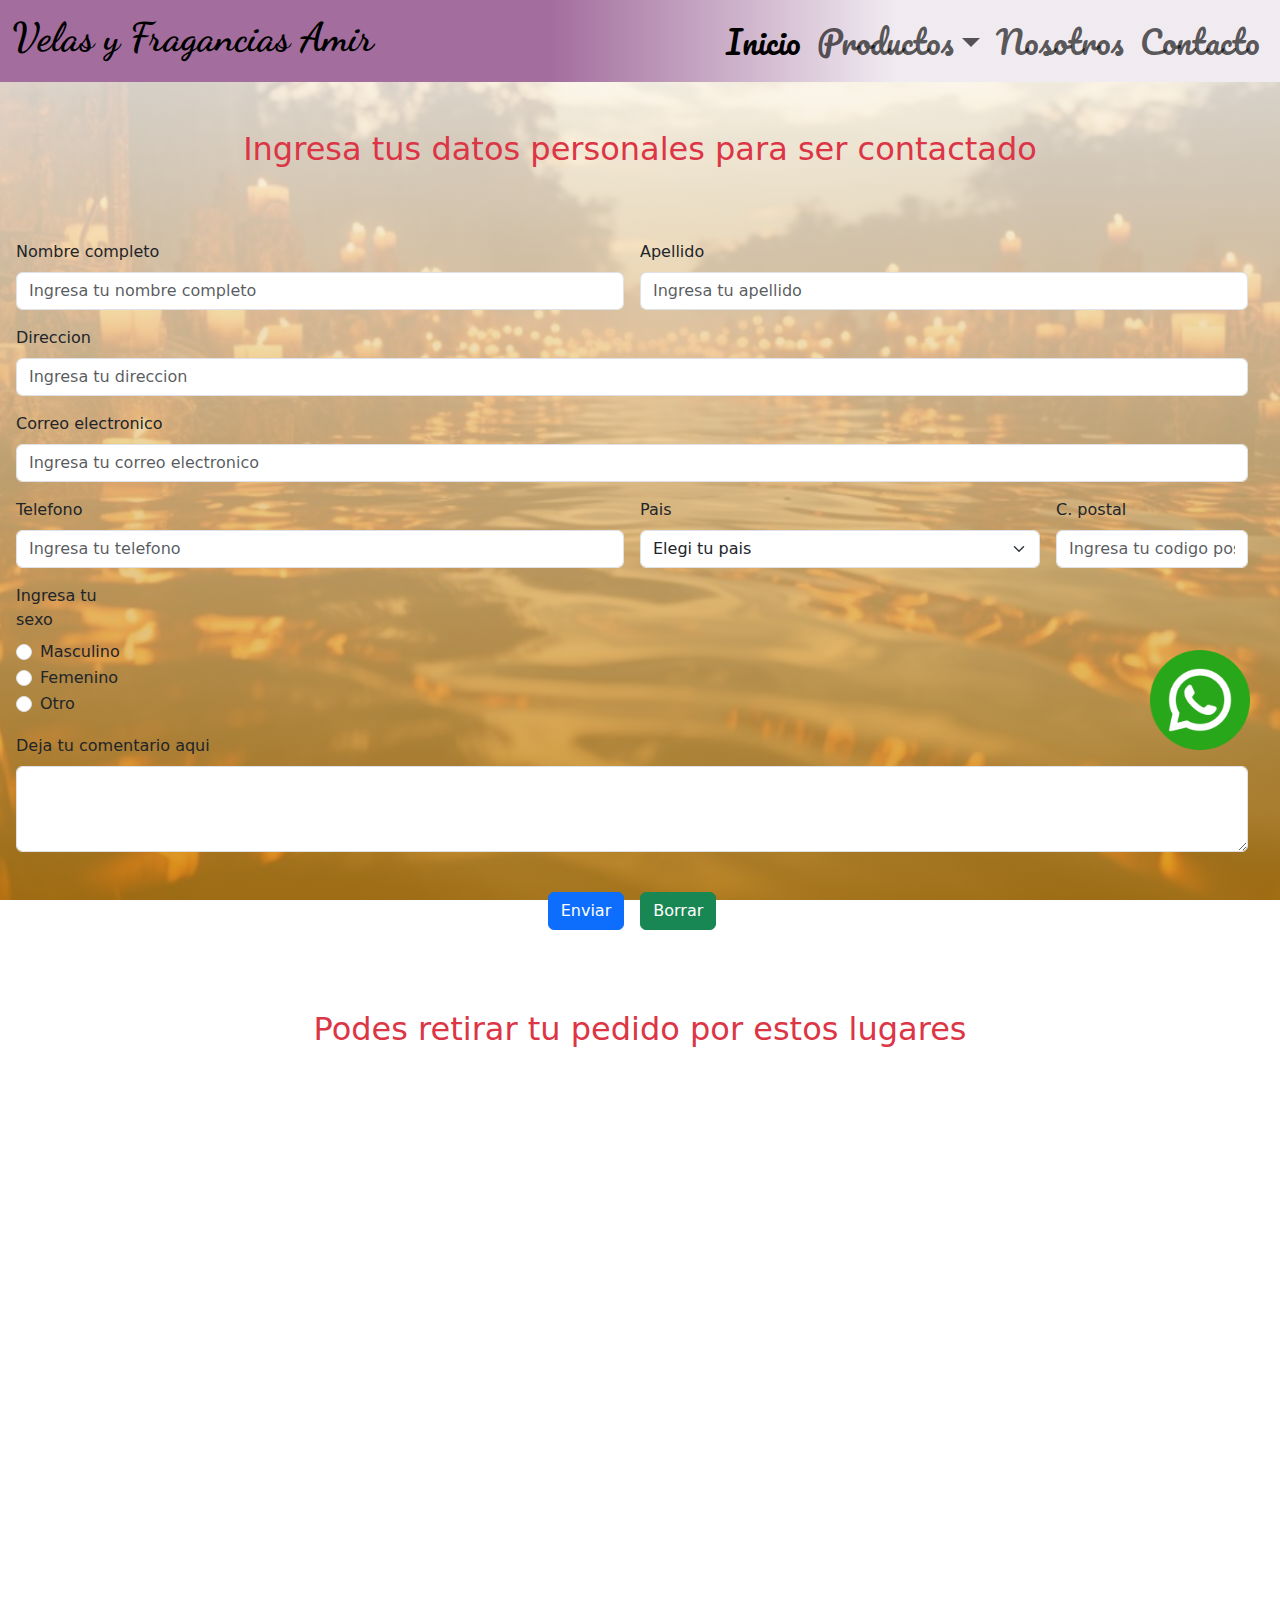
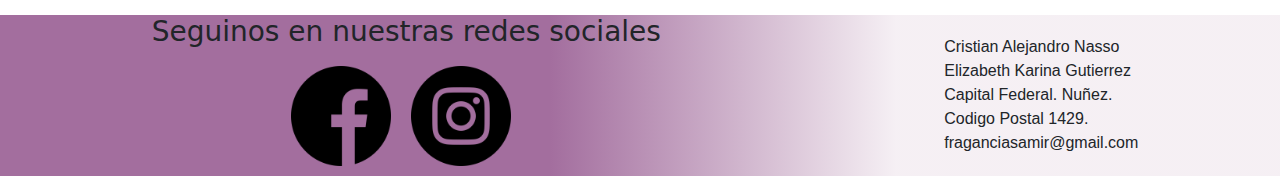
<file: pages/contacto.html>
<!DOCTYPE html>
<html lang="es">

<head>
    <meta charset="UTF-8">
    <meta name="viewport" content="width=device-width, initial-scale=1.0">
    <link rel="shortcut icon" href="../img/perrito.png" type="image/x-icon">
    <link href="https://cdn.jsdelivr.net/npm/bootstrap@5.3.3/dist/css/bootstrap.min.css" rel="stylesheet"
        integrity="sha384-QWTKZyjpPEjISv5WaRU9OFeRpok6YctnYmDr5pNlyT2bRjXh0JMhjY6hW+ALEwIH" crossorigin="anonymous">
    <link rel="stylesheet" href="../css/style.css">
    <title>Contacto - Velas y Fragancias Amir</title>
</head>

<body>
    <header>
        <nav class="gradiente navbar navbar-expand-lg bg-body-tertiary">
            <div class="container-fluid">
                <a class="navbar-brand" href="../index.html">
                    <h1 class="cabeza__nav__div__a__h1">Velas y Fragancias Amir</h1>
                </a>
                <button class="navbar-toggler" type="button" data-bs-toggle="collapse"
                    data-bs-target="#navbarNavDropdown" aria-controls="navbarNavDropdown" aria-expanded="false"
                    aria-label="Toggle navigation">
                    <span class="navbar-toggler-icon"></span>
                </button>
                <div class="collapse navbar-collapse justify-content-end" id="navbarNavDropdown">
                    <ul class="navbar-nav">
                        <li class="nav-item">
                            <a class="nav-link active cabeza__nav__div__div__ul__li__a" aria-current="page"
                                href="../index.html">Inicio</a>
                        </li>
                        <li class="nav-item dropdown">
                            <a class="nav-link dropdown-toggle cabeza__nav__div__div__ul__li__a"
                                href="../pages/productos.html" role="button" data-bs-toggle="dropdown"
                                aria-expanded="false">Productos</a>
                            <ul class="dropdown-menu">
                                <li><a class="dropdown-item cabeza__nav__div__div__ul__li__ul__li__a"
                                        href="./velas.html">Velas</a></li>
                                <li><a class="dropdown-item cabeza__nav__div__div__ul__li__ul__li__a"
                                        href="./cuencos.html">Cuencos</a></li>
                                <li><a class="dropdown-item cabeza__nav__div__div__ul__li__ul__li__a"
                                        href="./fragancias.html">Fragancias</a></li>
                            </ul>
                        </li>
                        <li class="nav-item">
                            <a class="nav-link cabeza__nav__div__div__ul__li__a"
                                href="../pages/nosotros.html">Nosotros</a>
                        </li>
                        <li class="nav-item">
                            <a class="nav-link cabeza__nav__div__div__ul__li__a"
                                href="../pages/contacto.html">Contacto</a>
                        </li>
                    </ul>
                </div>
            </div>
        </nav>
    </header>
    <main class="cuerpo">
        <h2 class="text-center text-danger p-5">Ingresa tus datos personales para ser contactado</h2>
        <section>
            <form class="row w-100 p-3 g-3" action="https://formsubmit.co/cristiannasso2@gmail.com" method="post">
                <div class="col-md-6">
                    <label for="inputnombre" class="form-label">Nombre completo</label>
                    <input type="text" class="form-control" name="Nombre" id="inputnombre"
                        placeholder="Ingresa tu nombre completo">
                </div>
                <div class="col-md-6">
                    <label for="inputapellido" class="form-label">Apellido</label>
                    <input type="text" name="Apellido" class="form-control" id="inputapellido"
                        placeholder="Ingresa tu apellido">
                </div>
                <div class="col-12">
                    <label for="inputdireccion" class="form-label">Direccion</label>
                    <input type="text" name="Direccion" class="form-control" id="inputdireccion"
                        placeholder="Ingresa tu direccion">
                </div>
                <div class="col-12">
                    <label for="email" class="form-label">Correo electronico</label>
                    <input type="email" class="form-control" id="email" name="Correo_electronico"
                        placeholder="Ingresa tu correo electronico">
                </div>
                <div class="col-md-6">
                    <label for="inputtelefono" class="form-label">Telefono</label>
                    <input type="tel" name="Telefono" class="form-control" id="inputtelefono"
                        placeholder="Ingresa tu telefono">
                </div>
                <div class="col-md-4">
                    <label for="inputpais" class="form-label">Pais</label>
                    <select id="inputpais" name="Pais" class="form-select form-control">
                        <option selected>Elegi tu pais</option>
                        <option>Argentina</option>
                        <option>Peru</option>
                        <option>Chile</option>
                        <option>Uruguay</option>
                        <option>Paraguay</option>
                    </select>
                </div>
                <div class="col-md-2">
                    <label for="inputcodigopostal" class="form-label">C. postal</label>
                    <input type="text" class="form-control" name="Codigo_postal" id="inputcodigopostal"
                        placeholder="Ingresa tu codigo postal">
                </div>
                <div>
                    <label class="form-label col-xl-1 col-lg-2 col-md-2 col-sm-3 col-5">Ingresa tu sexo</label>
                    <div class="form-check">
                        <input class="form-check-input" type="radio" name="Masculino" id="flexRadioDefault1">
                        <label class="form-check-label" for="flexRadioDefault1">
                            Masculino
                        </label>
                    </div>
                    <div class="form-check">
                        <input class="form-check-input" type="radio" name="Femenino" id="flexRadioDefault2">
                        <label class="form-check-label" for="flexRadioDefault2">
                            Femenino
                        </label>
                    </div>
                    <div class="form-check">
                        <input class="form-check-input" type="radio" name="Otro" id="flexRadioDefault3">
                        <label class="form-check-label" for="flexRadioDefault3">
                            Otro
                        </label>
                    </div>
                </div>
                <div class="mb-3">
                    <label for="exampleFormControlTextarea1" class="form-label">Deja tu comentario aqui</label>
                    <textarea name="Mensaje" class="form-control" id="exampleFormControlTextarea1" rows="3"></textarea>
                </div>
                <div class="col-12 d-flex justify-content-center">
                    <button type="submit" title="Enviar" class="btn btn-primary m-2 mb-3">Enviar</button>
                    <button type="reset" title="Borrar" class="btn btn-success m-2 mb-3">Borrar</button>
                </div>
            </form>
        </section>
        <h2 class="text-center text-danger p-5">Podes retirar tu pedido por estos lugares</h2>
        <section class="cuerpo__mapa">
            <iframe class="cuerpo__mapa__mapa"
                src="https://www.google.com/maps/embed?pb=!1m18!1m12!1m3!1d3286.1791666580357!2d-58.46455824324149!3d-34.54901875408274!2m3!1f0!2f0!3f0!3m2!1i1024!2i768!4f13.1!3m3!1m2!1s0x95bcb42786908eb3%3A0xe1cbf26616ab5149!2zTsO6w7Fleg!5e0!3m2!1sen!2sbr!4v1721423433944!5m2!1sen!2sbr"
                width="600" height="450" style="border:0;" allowfullscreen="" loading="lazy"
                referrerpolicy="no-referrer-when-downgrade"></iframe>
            <iframe class="cuerpo__mapa__mapa"
                src="https://www.google.com/maps/embed?pb=!1m18!1m12!1m3!1d3284.0372693475556!2d-58.37642852445835!3d-34.603219072954445!2m3!1f0!2f0!3f0!3m2!1i1024!2i768!4f13.1!3m3!1m2!1s0x95bccacd0536081b%3A0xae303590ff32d082!2sSan%20Mart%C3%ADn%20%26%20Avenida%20Corrientes%2C%20C1043%20Cdad.%20Aut%C3%B3noma%20de%20Buenos%20Aires%2C%20Argentina!5e0!3m2!1sen!2sbr!4v1721423761735!5m2!1sen!2sbr"
                width="600" height="450" style="border:0;" allowfullscreen="" loading="lazy"
                referrerpolicy="no-referrer-when-downgrade"></iframe>
        </section>
        <section class="cuerpo__icono">
            <div class="cuerpo__icono__position">
                <a class="cuerpo__icono__position__link" title="WhatsApp" target="_blank"
                    href="https://wa.me/+5491136260941"><img class="cuerpo__icono__position__imagen"
                        src="../img/whatsapp.png" alt="WhatsApp"></a>
            </div>
        </section>
    </main>
    <footer class="pie">
        <div class="gradiente pie__caja">
            <div class="pie__caja__redessociales">
                <h3 class="pie__caja__titulo">Seguinos en nuestras redes sociales</h3>
                <div class="redessociales">
                    <a class="pie__caja__ruta" href="https://www.facebook.com/fraganciasamir" target="_blank"><img
                            class="pie__caja__imagen" src="../img/facebook.png" title="Conoce mi Facebook"
                            alt="Facebook"></a>
                    <a class="pie__caja__ruta" href="https://www.instagram.com/fraganciasamir/" target="_blank"><img
                            class="pie__caja__imagen" src="../img/instagram.png" title="Conoce mi Instagram"
                            alt="Instagram"></a>
                </div>
            </div>
            <div class="pie__caja__datos">
                <p class="pie__caja__datos__texto">Cristian Alejandro Nasso <br>Elizabeth Karina Gutierrez
                    <br>
                    Capital Federal. Nuñez. <br> Codigo Postal 1429. <br> fraganciasamir@gmail.com
                </p>
            </div>
        </div>
    </footer>
    <script src="https://cdn.jsdelivr.net/npm/bootstrap@5.3.3/dist/js/bootstrap.bundle.min.js"
        integrity="sha384-YvpcrYf0tY3lHB60NNkmXc5s9fDVZLESaAA55NDzOxhy9GkcIdslK1eN7N6jIeHz"
        crossorigin="anonymous"></script>
</body>

</html>
</file>
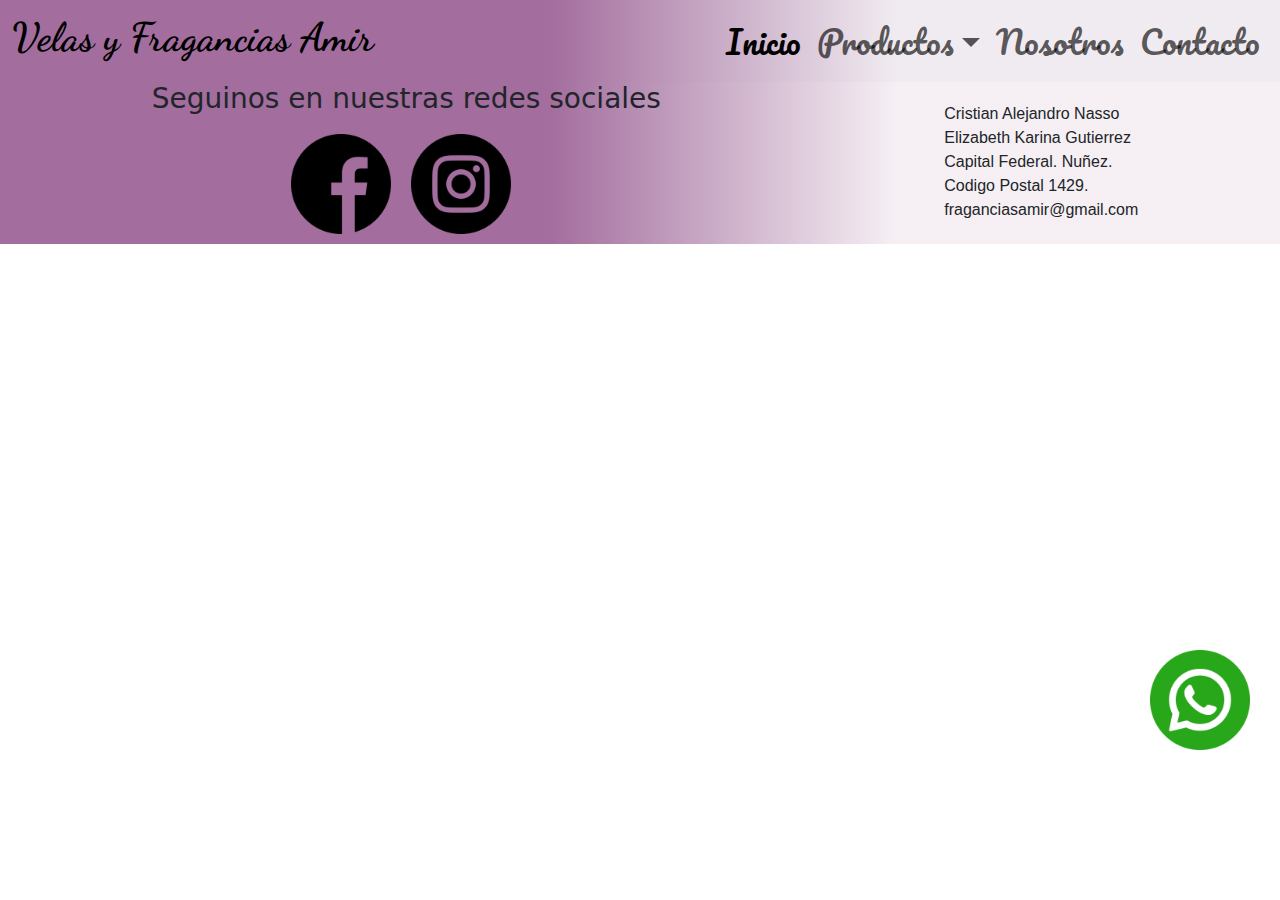
<file: pages/cuencos.html>
<!DOCTYPE html>
<html lang="es">

<head>
    <meta charset="UTF-8">
    <meta name="viewport" content="width=device-width, initial-scale=1.0">
    <link rel="shortcut icon" href="../img/perrito.png" type="image/x-icon">
    <link href="https://cdn.jsdelivr.net/npm/bootstrap@5.3.3/dist/css/bootstrap.min.css" rel="stylesheet"
        integrity="sha384-QWTKZyjpPEjISv5WaRU9OFeRpok6YctnYmDr5pNlyT2bRjXh0JMhjY6hW+ALEwIH" crossorigin="anonymous">
    <link rel="stylesheet" href="../css/style.css">
    <title>Cuencos - Velas y Fragancias Amir</title>
</head>

<body>
    <header>
        <nav class="gradiente navbar navbar-expand-lg bg-body-tertiary">
            <div class="container-fluid">
                <a class="navbar-brand" href="../index.html">
                    <h1 class="cabeza__nav__div__a__h1">Velas y Fragancias Amir</h1>
                </a>
                <button class="navbar-toggler" type="button" data-bs-toggle="collapse"
                    data-bs-target="#navbarNavDropdown" aria-controls="navbarNavDropdown" aria-expanded="false"
                    aria-label="Toggle navigation">
                    <span class="navbar-toggler-icon"></span>
                </button>
                <div class="collapse navbar-collapse justify-content-end" id="navbarNavDropdown">
                    <ul class="navbar-nav">
                        <li class="nav-item">
                            <a class="nav-link active cabeza__nav__div__div__ul__li__a" aria-current="page"
                                href="../index.html">Inicio</a>
                        </li>
                        <li class="nav-item dropdown">
                            <a class="nav-link dropdown-toggle cabeza__nav__div__div__ul__li__a"
                                href="../pages/productos.html" role="button" data-bs-toggle="dropdown"
                                aria-expanded="false">Productos</a>
                            <ul class="dropdown-menu">
                                <li><a class="dropdown-item cabeza__nav__div__div__ul__li__ul__li__a"
                                        href="./velas.html">Velas</a></li>
                                <li><a class="dropdown-item cabeza__nav__div__div__ul__li__ul__li__a"
                                        href="./cuencos.html">Cuencos</a></li>
                                <li><a class="dropdown-item cabeza__nav__div__div__ul__li__ul__li__a"
                                        href="./fragancias.html">Fragancias</a></li>
                            </ul>
                        </li>
                        <li class="nav-item">
                            <a class="nav-link cabeza__nav__div__div__ul__li__a"
                                href="../pages/nosotros.html">Nosotros</a>
                        </li>
                        <li class="nav-item">
                            <a class="nav-link cabeza__nav__div__div__ul__li__a"
                                href="../pages/contacto.html">Contacto</a>
                        </li>
                    </ul>
                </div>
            </div>
        </nav>
    </header>
    <main class="cuerpo">
        <section class="cuerpo__icono">
            <div class="cuerpo__icono__position">
                <a class="cuerpo__icono__position__link" title="WhatsApp" target="_blank"
                    href="https://wa.me/+5491136260941"><img class="cuerpo__icono__position__imagen"
                        src="../img/whatsapp.png" alt="WhatsApp"></a>
            </div>
        </section>
    </main>
    <footer class="pie">
        <div class="gradiente pie__caja">
            <div class="pie__caja__redessociales">
                <h3 class="pie__caja__titulo">Seguinos en nuestras redes sociales</h3>
                <div class="redessociales">
                    <a class="pie__caja__ruta" href="https://www.facebook.com/fraganciasamir" target="_blank"><img
                            class="pie__caja__imagen" src="../img/facebook.png" title="Conoce mi Facebook"
                            alt="Facebook"></a>
                    <a class="pie__caja__ruta" href="https://www.instagram.com/fraganciasamir/" target="_blank"><img
                            class="pie__caja__imagen" src="../img/instagram.png" title="Conoce mi Instagram"
                            alt="Instagram"></a>
                </div>
            </div>
            <div class="pie__caja__datos">
                <p class="pie__caja__datos__texto">Cristian Alejandro Nasso <br>Elizabeth Karina Gutierrez
                    <br>
                    Capital Federal. Nuñez. <br> Codigo Postal 1429. <br> fraganciasamir@gmail.com
                </p>
            </div>
        </div>
    </footer>
    <script src="https://cdn.jsdelivr.net/npm/bootstrap@5.3.3/dist/js/bootstrap.bundle.min.js"
        integrity="sha384-YvpcrYf0tY3lHB60NNkmXc5s9fDVZLESaAA55NDzOxhy9GkcIdslK1eN7N6jIeHz"
        crossorigin="anonymous"></script>
</body>

</html>
</file>
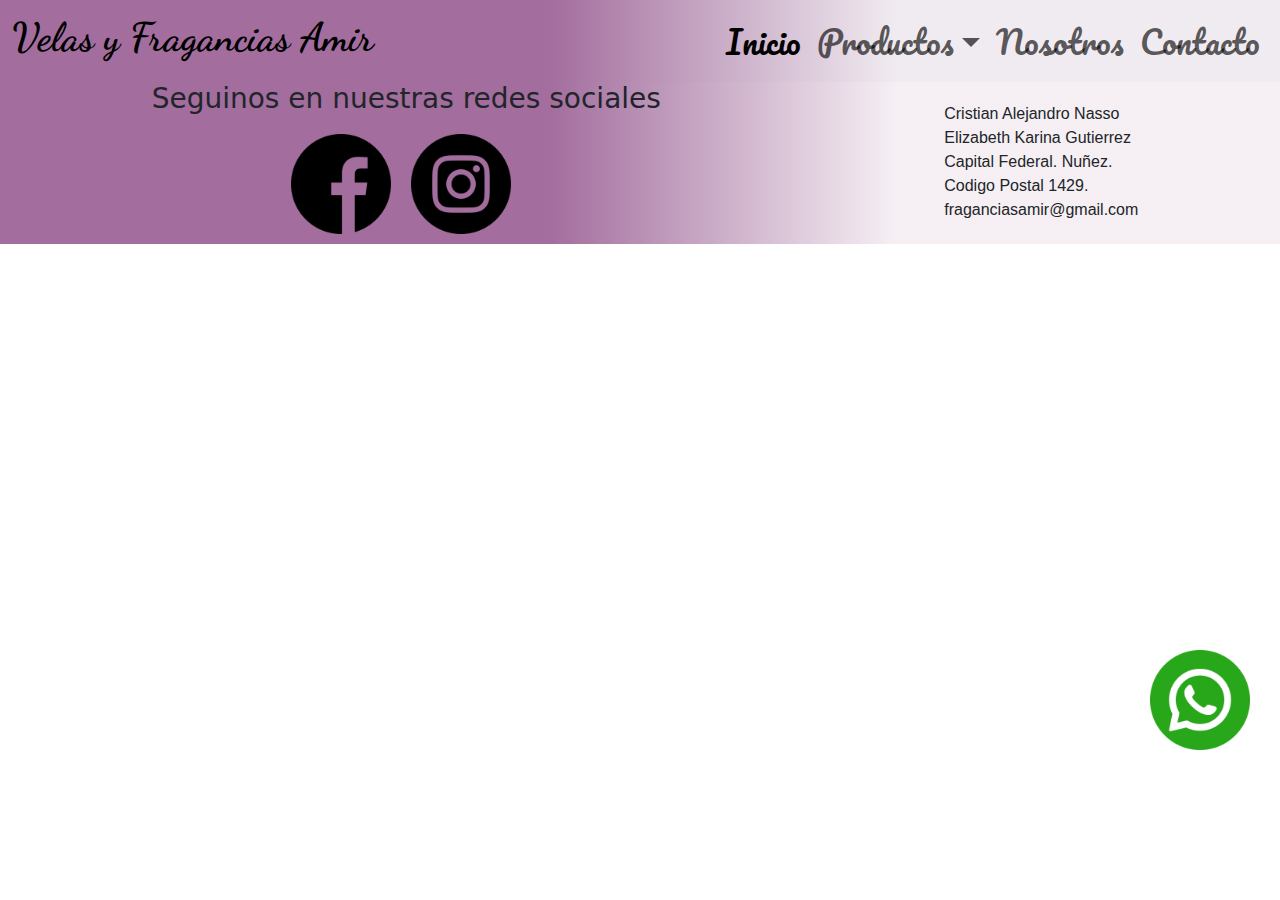
<file: pages/fragancias.html>
<!DOCTYPE html>
<html lang="es">

<head>
    <meta charset="UTF-8">
    <meta name="viewport" content="width=device-width, initial-scale=1.0">
    <link rel="shortcut icon" href="../img/perrito.png" type="image/x-icon">
    <link href="https://cdn.jsdelivr.net/npm/bootstrap@5.3.3/dist/css/bootstrap.min.css" rel="stylesheet"
        integrity="sha384-QWTKZyjpPEjISv5WaRU9OFeRpok6YctnYmDr5pNlyT2bRjXh0JMhjY6hW+ALEwIH" crossorigin="anonymous">
    <link rel="stylesheet" href="../css/style.css">
    <title>Fragancias - Velas y Fragancias Amir</title>
</head>

<body>
    <header>
        <nav class="gradiente navbar navbar-expand-lg bg-body-tertiary">
            <div class="container-fluid">
                <a class="navbar-brand" href="../index.html">
                    <h1 class="cabeza__nav__div__a__h1">Velas y Fragancias Amir</h1>
                </a>
                <button class="navbar-toggler" type="button" data-bs-toggle="collapse"
                    data-bs-target="#navbarNavDropdown" aria-controls="navbarNavDropdown" aria-expanded="false"
                    aria-label="Toggle navigation">
                    <span class="navbar-toggler-icon"></span>
                </button>
                <div class="collapse navbar-collapse justify-content-end" id="navbarNavDropdown">
                    <ul class="navbar-nav">
                        <li class="nav-item">
                            <a class="nav-link active cabeza__nav__div__div__ul__li__a" aria-current="page"
                                href="../index.html">Inicio</a>
                        </li>
                        <li class="nav-item dropdown">
                            <a class="nav-link dropdown-toggle cabeza__nav__div__div__ul__li__a"
                                href="../pages/productos.html" role="button" data-bs-toggle="dropdown"
                                aria-expanded="false">Productos</a>
                            <ul class="dropdown-menu">
                                <li><a class="dropdown-item cabeza__nav__div__div__ul__li__ul__li__a"
                                        href="./velas.html">Velas</a></li>
                                <li><a class="dropdown-item cabeza__nav__div__div__ul__li__ul__li__a"
                                        href="./cuencos.html">Cuencos</a></li>
                                <li><a class="dropdown-item cabeza__nav__div__div__ul__li__ul__li__a"
                                        href="./fragancias.html">Fragancias</a></li>
                            </ul>
                        </li>
                        <li class="nav-item">
                            <a class="nav-link cabeza__nav__div__div__ul__li__a"
                                href="../pages/nosotros.html">Nosotros</a>
                        </li>
                        <li class="nav-item">
                            <a class="nav-link cabeza__nav__div__div__ul__li__a"
                                href="../pages/contacto.html">Contacto</a>
                        </li>
                    </ul>
                </div>
            </div>
        </nav>
    </header>
    <main class="cuerpo">
        <section class="cuerpo__icono">
            <div class="cuerpo__icono__position">
                <a class="cuerpo__icono__position__link" title="WhatsApp" target="_blank"
                    href="https://wa.me/+5491136260941"><img class="cuerpo__icono__position__imagen"
                        src="../img/whatsapp.png" alt="WhatsApp"></a>
            </div>
        </section>
    </main>
    <footer class="pie">
        <div class="gradiente pie__caja">
            <div class="pie__caja__redessociales">
                <h3 class="pie__caja__titulo">Seguinos en nuestras redes sociales</h3>
                <div class="redessociales">
                    <a class="pie__caja__ruta" href="https://www.facebook.com/fraganciasamir" target="_blank"><img
                            class="pie__caja__imagen" src="../img/facebook.png" title="Conoce mi Facebook"
                            alt="Facebook"></a>
                    <a class="pie__caja__ruta" href="https://www.instagram.com/fraganciasamir/" target="_blank"><img
                            class="pie__caja__imagen" src="../img/instagram.png" title="Conoce mi Instagram"
                            alt="Instagram"></a>
                </div>
            </div>
            <div class="pie__caja__datos">
                <p class="pie__caja__datos__texto">Cristian Alejandro Nasso <br>Elizabeth Karina Gutierrez
                    <br>
                    Capital Federal. Nuñez. <br> Codigo Postal 1429. <br> fraganciasamir@gmail.com
                </p>
            </div>
        </div>
    </footer>
    <script src="https://cdn.jsdelivr.net/npm/bootstrap@5.3.3/dist/js/bootstrap.bundle.min.js"
        integrity="sha384-YvpcrYf0tY3lHB60NNkmXc5s9fDVZLESaAA55NDzOxhy9GkcIdslK1eN7N6jIeHz"
        crossorigin="anonymous"></script>
</body>

</html>
</file>
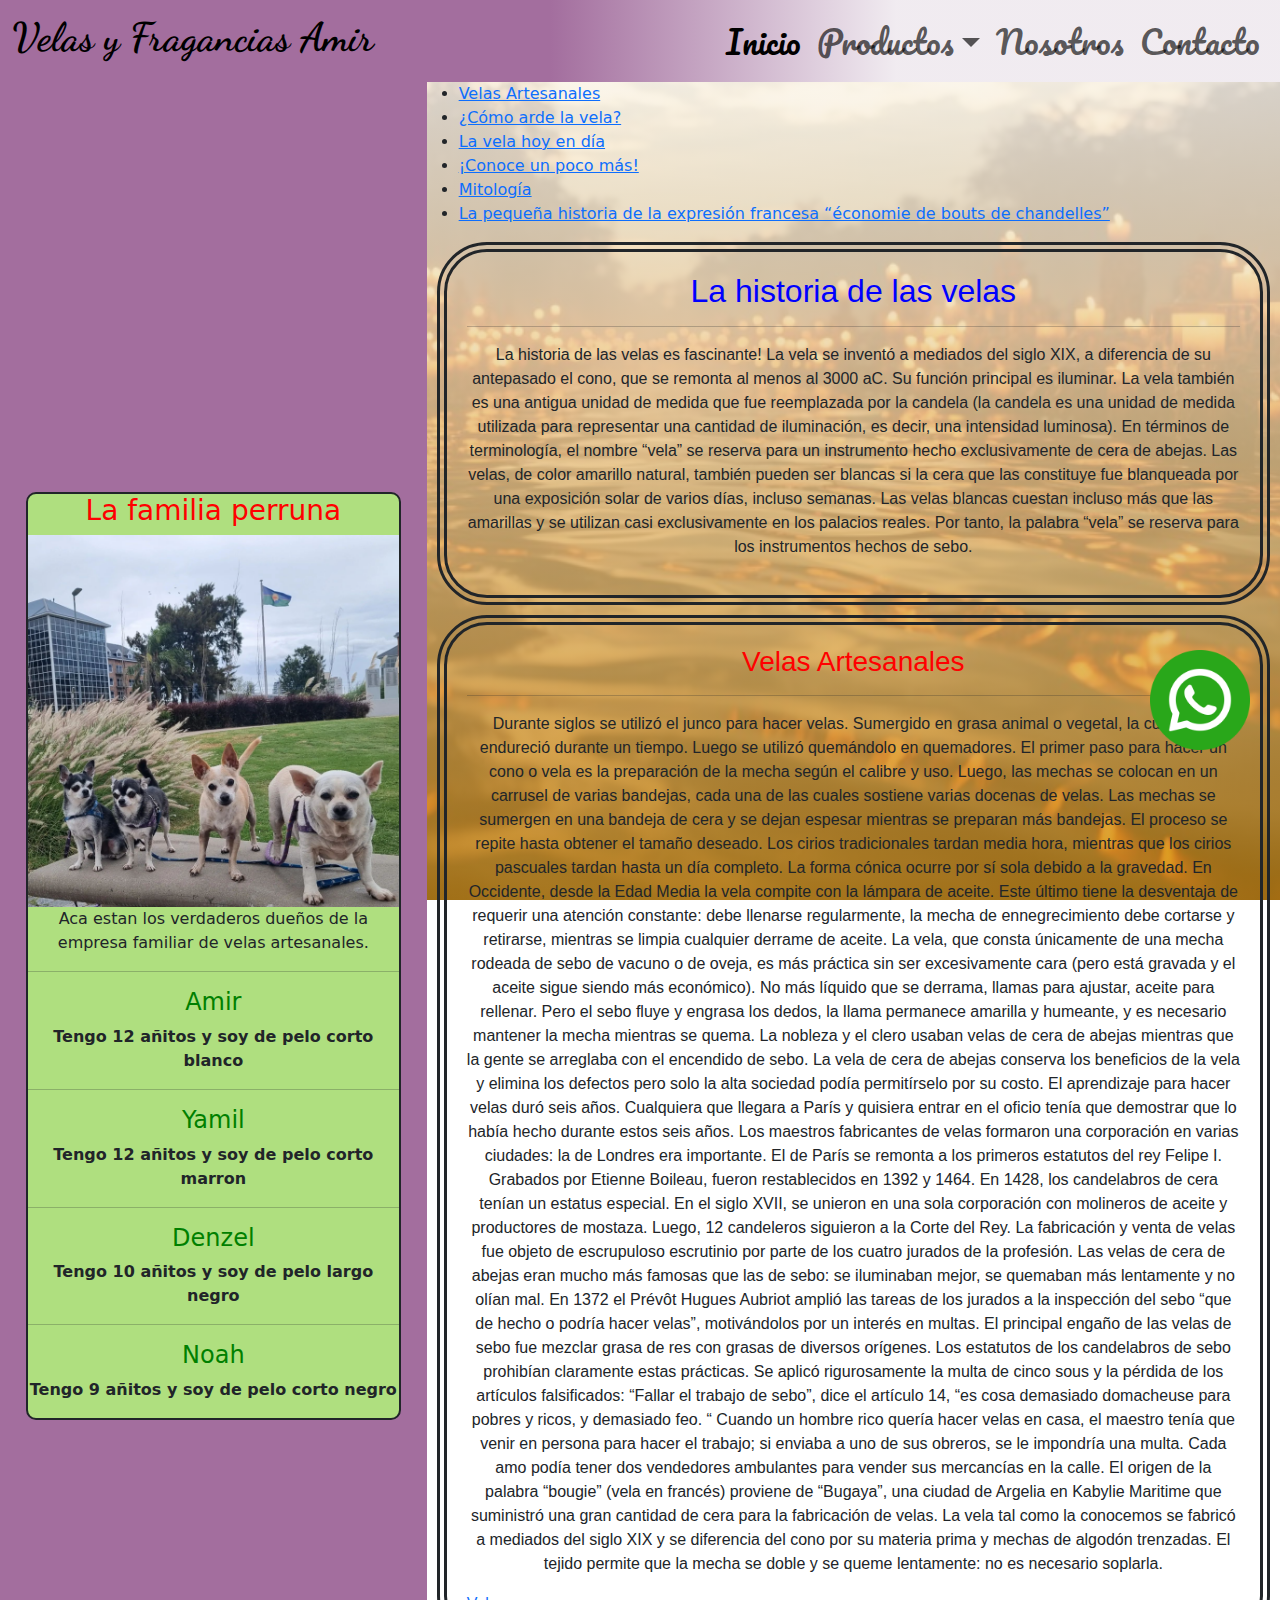
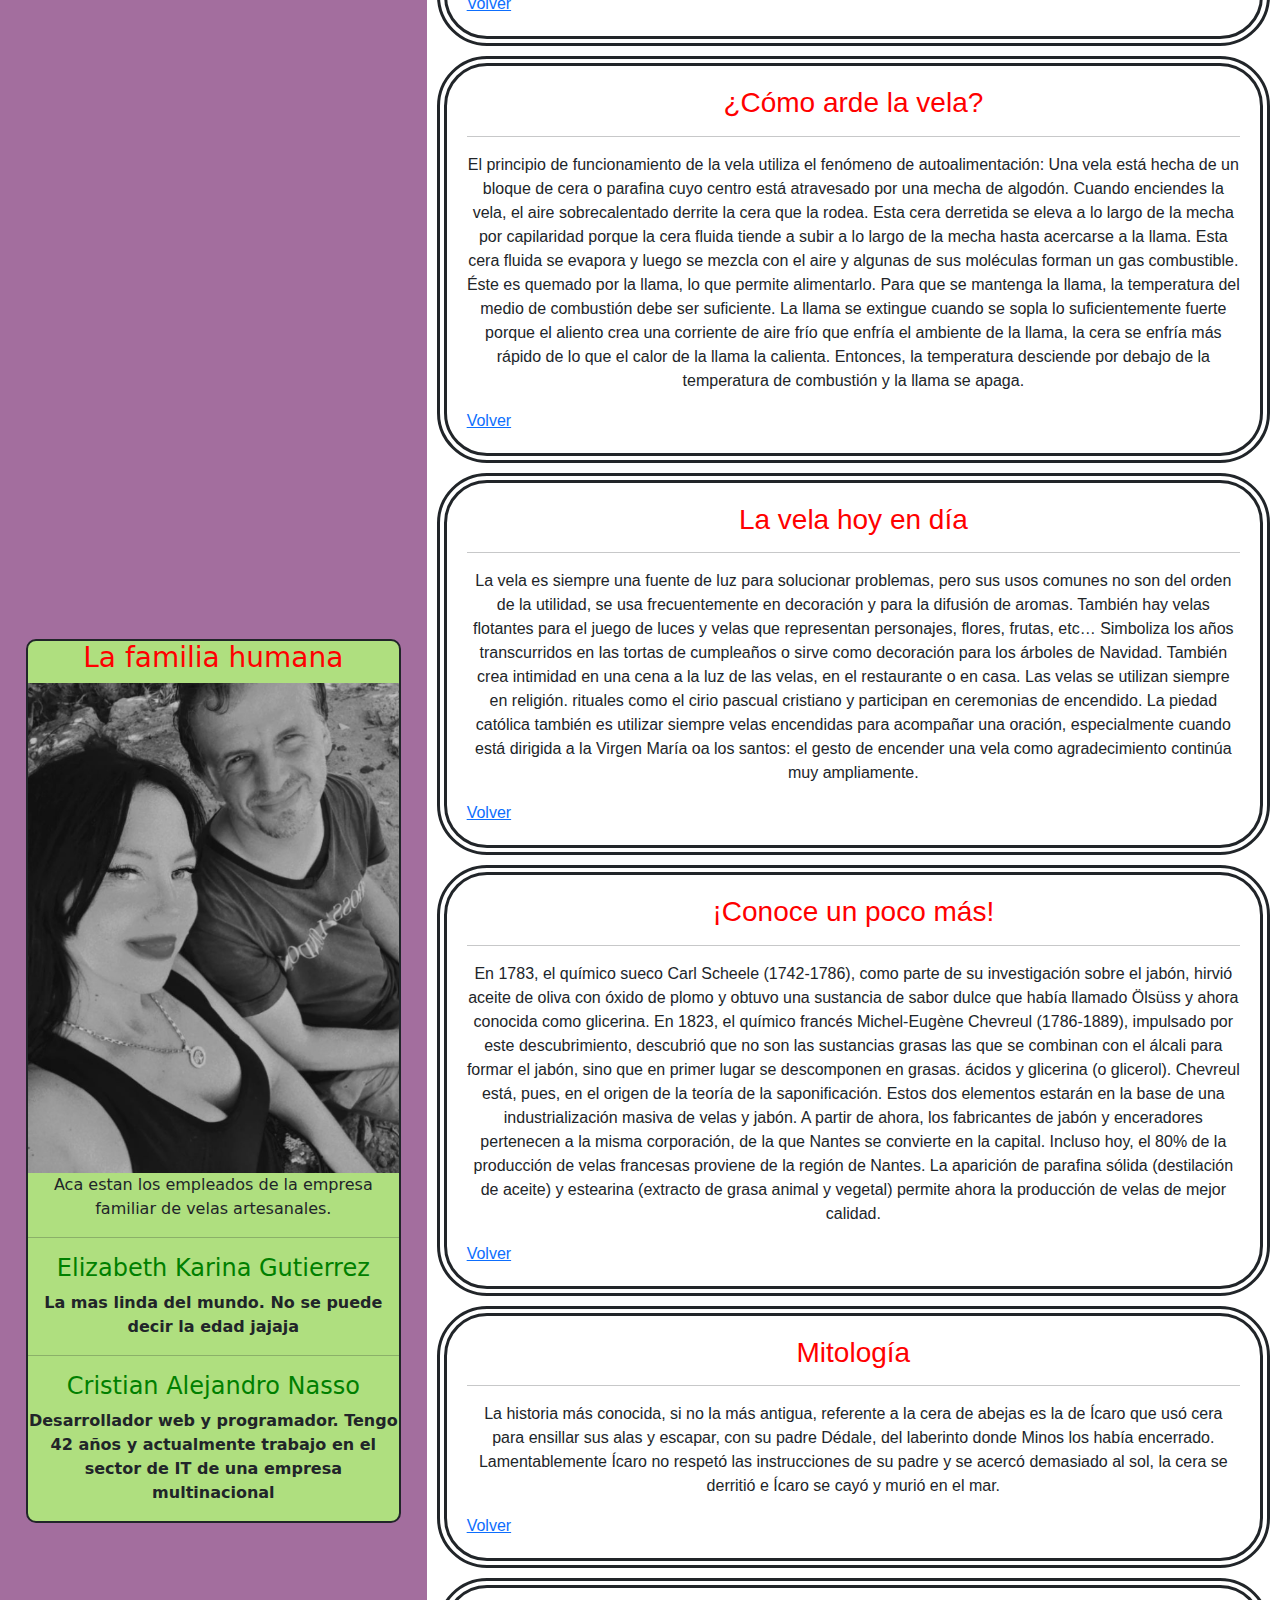
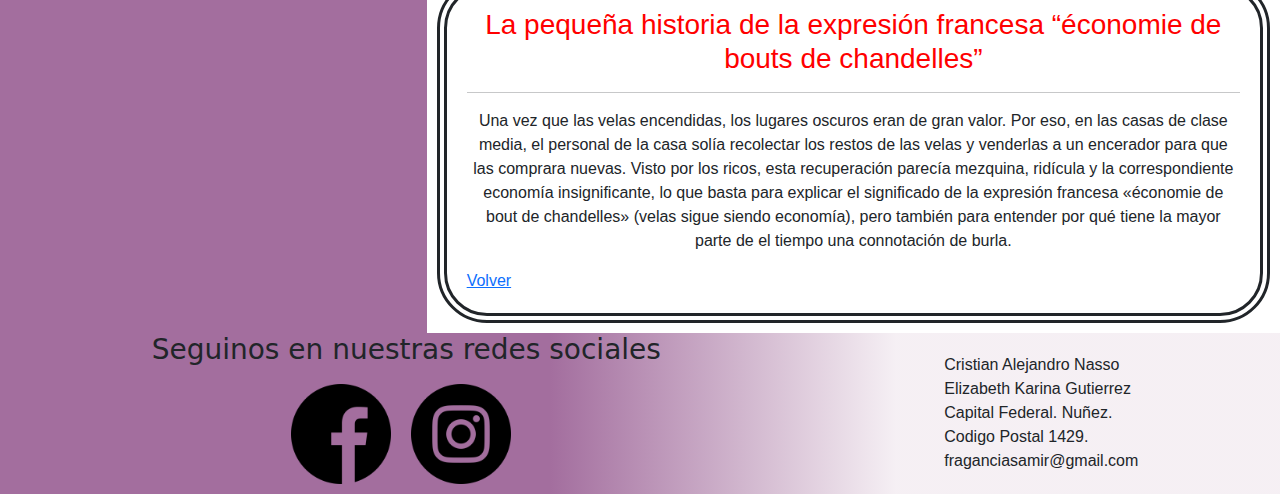
<file: pages/nosotros.html>
<!DOCTYPE html>
<html lang="es">

<head>
    <meta charset="UTF-8">
    <meta name="viewport" content="width=device-width, initial-scale=1.0">
    <link rel="shortcut icon" href="../img/perrito.png" type="image/x-icon">
    <link href="https://cdn.jsdelivr.net/npm/bootstrap@5.3.3/dist/css/bootstrap.min.css" rel="stylesheet"
        integrity="sha384-QWTKZyjpPEjISv5WaRU9OFeRpok6YctnYmDr5pNlyT2bRjXh0JMhjY6hW+ALEwIH" crossorigin="anonymous">
    <link rel="stylesheet" href="../css/style.css">
    <title>Nosotros - Velas y Fragancias Amir</title>
</head>

<body>
    <div class="grid">
        <header class="grid__cabeza cabeza">
            <nav class="gradiente navbar navbar-expand-lg bg-body-tertiary">
                <div class="container-fluid">
                    <a class="navbar-brand" href="../index.html">
                        <h1 class="cabeza__nav__div__a__h1">Velas y Fragancias Amir</h1>
                    </a>
                    <button class="navbar-toggler" type="button" data-bs-toggle="collapse"
                        data-bs-target="#navbarNavDropdown" aria-controls="navbarNavDropdown" aria-expanded="false"
                        aria-label="Toggle navigation">
                        <span class="navbar-toggler-icon"></span>
                    </button>
                    <div class="collapse navbar-collapse justify-content-end" id="navbarNavDropdown">
                        <ul class="navbar-nav">
                            <li class="nav-item">
                                <a class="nav-link active cabeza__nav__div__div__ul__li__a" aria-current="page"
                                    href="../index.html">Inicio</a>
                            </li>
                            <li class="nav-item dropdown">
                                <a class="nav-link dropdown-toggle cabeza__nav__div__div__ul__li__a"
                                    href="../pages/productos.html" role="button" data-bs-toggle="dropdown"
                                    aria-expanded="false">Productos</a>
                                <ul class="dropdown-menu">
                                    <li><a class="dropdown-item cabeza__nav__div__div__ul__li__ul__li__a"
                                            href="./velas.html">Velas</a></li>
                                    <li><a class="dropdown-item cabeza__nav__div__div__ul__li__ul__li__a"
                                            href="./cuencos.html">Cuencos</a></li>
                                    <li><a class="dropdown-item cabeza__nav__div__div__ul__li__ul__li__a"
                                            href="./fragancias.html">Fragancias</a></li>
                                </ul>
                            </li>
                            <li class="nav-item">
                                <a class="nav-link cabeza__nav__div__div__ul__li__a"
                                    href="../pages/nosotros.html">Nosotros</a>
                            </li>
                            <li class="nav-item">
                                <a class="nav-link cabeza__nav__div__div__ul__li__a"
                                    href="../pages/contacto.html">Contacto</a>
                            </li>
                        </ul>
                    </div>
                </div>
            </nav>
        </header>
        <main class="cuerpo grid__cuerpo">
            <div>
                <ul id="listaSecciones">
                    <li><a href="#velas_artesanales">Velas Artesanales</a></li>
                    <li><a href="#como_arde_la_vela">¿Cómo arde la vela?</a></li>
                    <li><a href="#la_vela_hoy_en_dia">La vela hoy en día</a></li>
                    <li><a href="#conoce_un_poco_mas">¡Conoce un poco más!</a></li>
                    <li><a href="#mitologia">Mitología</a></li>
                    <li><a href="#la_pequena_historia">La pequeña historia de la expresión francesa “économie de bouts
                            de chandelles”</a></li>
                </ul>
            </div>
            <section class="grid__cuerpo__historia">
                <div class="grid__cuerpo__historia__caja">
                    <h2 class="grid__cuerpo__historia__caja__tituloh2">La historia de las velas</h2>
                    <hr>
                    <p class="grid__cuerpo__histoia__caja__parrafo">La historia de las velas es fascinante! La vela se
                        inventó a mediados del siglo XIX, a diferencia de su antepasado el cono, que se remonta al menos
                        al 3000 aC. Su función principal es iluminar. La vela también es una antigua unidad de medida
                        que fue reemplazada por la candela (la candela es una unidad de medida utilizada para
                        representar una cantidad de iluminación, es decir, una intensidad luminosa).
                        En términos de terminología, el nombre “vela” se reserva para un instrumento hecho
                        exclusivamente de cera de abejas. Las velas, de color amarillo natural, también pueden ser
                        blancas si la cera que las constituye fue blanqueada por una exposición solar de varios días,
                        incluso semanas. Las velas blancas cuestan incluso más que las amarillas y se utilizan casi
                        exclusivamente en los palacios reales. Por tanto, la palabra “vela” se reserva para los
                        instrumentos hechos de sebo.</p>
                </div>
                <div class="grid__cuerpo__historia__caja">
                    <h3 class="grid__cuerpo__historia__caja__tituloh3" id="velas_artesanales">Velas Artesanales</h3>
                    <hr>
                    <p class="grid__cuerpo__histoia__caja__parrafo">Durante siglos se utilizó el junco para hacer velas.
                        Sumergido en grasa animal o vegetal, la cuerda se endureció durante un tiempo. Luego se utilizó
                        quemándolo en quemadores.
                        El primer paso para hacer un cono o vela es la preparación de la mecha según el calibre y uso.
                        Luego, las mechas se colocan en un carrusel de varias bandejas, cada una de las cuales sostiene
                        varias docenas de velas. Las mechas se sumergen en una bandeja de cera y se dejan espesar
                        mientras se preparan más bandejas. El proceso se repite hasta obtener el tamaño deseado. Los
                        cirios tradicionales tardan media hora, mientras que los cirios pascuales tardan hasta un día
                        completo. La forma cónica ocurre por sí sola debido a la gravedad.
                        En Occidente, desde la Edad Media la vela compite con la lámpara de aceite. Este último tiene la
                        desventaja de requerir una atención constante: debe llenarse regularmente, la mecha de
                        ennegrecimiento debe cortarse y retirarse, mientras se limpia cualquier derrame de aceite. La
                        vela, que consta únicamente de una mecha rodeada de sebo de vacuno o de oveja, es más práctica
                        sin ser excesivamente cara (pero está gravada y el aceite sigue siendo más económico). No más
                        líquido que se derrama, llamas para ajustar, aceite para rellenar. Pero el sebo fluye y engrasa
                        los dedos, la llama permanece amarilla y humeante, y es necesario mantener la mecha mientras se
                        quema. La nobleza y el clero usaban velas de cera de abejas mientras que la gente se arreglaba
                        con el encendido de sebo. La vela de cera de abejas conserva los beneficios de la vela y elimina
                        los defectos pero solo la alta sociedad podía permitírselo por su costo.
                        El aprendizaje para hacer velas duró seis años. Cualquiera que llegara a París y quisiera entrar
                        en el oficio tenía que demostrar que lo había hecho durante estos seis años. Los maestros
                        fabricantes de velas formaron una corporación en varias ciudades: la de Londres era importante.
                        El de París se remonta a los primeros estatutos del rey Felipe I. Grabados por Etienne Boileau,
                        fueron restablecidos en 1392 y 1464. En 1428, los candelabros de cera tenían un estatus
                        especial. En el siglo XVII, se unieron en una sola corporación con molineros de aceite y
                        productores de mostaza. Luego, 12 candeleros siguieron a la Corte del Rey.
                        La fabricación y venta de velas fue objeto de escrupuloso escrutinio por parte de los cuatro
                        jurados de la profesión. Las velas de cera de abejas eran mucho más famosas que las de sebo: se
                        iluminaban mejor, se quemaban más lentamente y no olían mal.
                        En 1372 el Prévôt Hugues Aubriot amplió las tareas de los jurados a la inspección del sebo “que
                        de hecho o podría hacer velas”, motivándolos por un interés en multas.
                        El principal engaño de las velas de sebo fue mezclar grasa de res con grasas de diversos
                        orígenes. Los estatutos de los candelabros de sebo prohibían claramente estas prácticas.
                        Se aplicó rigurosamente la multa de cinco sous y la pérdida de los artículos falsificados:
                        “Fallar el trabajo de sebo”, dice el artículo 14, “es cosa demasiado domacheuse para pobres y
                        ricos, y demasiado feo. “
                        Cuando un hombre rico quería hacer velas en casa, el maestro tenía que venir en persona para
                        hacer el trabajo; si enviaba a uno de sus obreros, se le impondría una multa. Cada amo podía
                        tener dos vendedores ambulantes para vender sus mercancías en la calle.
                        El origen de la palabra “bougie” (vela en francés) proviene de “Bugaya”, una ciudad de Argelia
                        en Kabylie Maritime que suministró una gran cantidad de cera para la fabricación de velas. La
                        vela tal como la conocemos se fabricó a mediados del siglo XIX y se diferencia del cono por su
                        materia prima y mechas de algodón trenzadas. El tejido permite que la mecha se doble y se queme
                        lentamente: no es necesario soplarla.
                    </p>
                    <a href="#listaSecciones">Volver</a>
                </div>
                <div class="grid__cuerpo__historia__caja">
                    <h3 class="grid__cuerpo__historia__caja__tituloh3" id="como_arde_la_vela">¿Cómo arde la vela?</h3>
                    <hr>
                    <p class="grid__cuerpo__histoia__caja__parrafo">El principio de funcionamiento de la vela utiliza el
                        fenómeno de autoalimentación:
                        Una vela está hecha de un bloque de cera o parafina cuyo centro está atravesado por una mecha de
                        algodón.
                        Cuando enciendes la vela, el aire sobrecalentado derrite la cera que la rodea. Esta cera
                        derretida se eleva a lo largo de la mecha por capilaridad porque la cera fluida tiende a subir a
                        lo largo de la mecha hasta acercarse a la llama.
                        Esta cera fluida se evapora y luego se mezcla con el aire y algunas de sus moléculas forman un
                        gas combustible. Éste es quemado por la llama, lo que permite alimentarlo.
                        Para que se mantenga la llama, la temperatura del medio de combustión debe ser suficiente.
                        La llama se extingue cuando se sopla lo suficientemente fuerte porque el aliento crea una
                        corriente de aire frío que enfría el ambiente de la llama, la cera se enfría más rápido de lo
                        que el calor de la llama la calienta. Entonces, la temperatura desciende por debajo de la
                        temperatura de combustión y la llama se apaga.
                    </p>
                    <a href="#listaSecciones">Volver</a>
                </div>
                <div class="grid__cuerpo__historia__caja">
                    <h3 class="grid__cuerpo__historia__caja__tituloh3" id="la_vela_hoy_en_dia">La vela hoy en día</h3>
                    <hr>
                    <p class="grid__cuerpo__histoia__caja__parrafo">La vela es siempre una fuente de luz para solucionar
                        problemas, pero sus usos comunes no son del orden de la utilidad, se usa frecuentemente en
                        decoración y para la difusión de aromas. También hay velas flotantes para el juego de luces y
                        velas que representan personajes, flores, frutas, etc…
                        Simboliza los años transcurridos en las tortas de cumpleaños o sirve como decoración para los
                        árboles de Navidad.
                        También crea intimidad en una cena a la luz de las velas, en el restaurante o en casa.
                        Las velas se utilizan siempre en religión. rituales como el cirio pascual cristiano y participan
                        en ceremonias de encendido. La piedad católica también es utilizar siempre velas encendidas para
                        acompañar una oración, especialmente cuando está dirigida a la Virgen María oa los santos: el
                        gesto de encender una vela como agradecimiento continúa muy ampliamente.
                    </p>
                    <a href="#listaSecciones">Volver</a>
                </div>
                <div class="grid__cuerpo__historia__caja">
                    <h3 class="grid__cuerpo__historia__caja__tituloh3" id="conoce_un_poco_mas">¡Conoce un poco más!</h3>
                    <hr>
                    <p class="grid__cuerpo__histoia__caja__parrafo">En 1783, el químico sueco Carl Scheele (1742-1786),
                        como
                        parte de su investigación sobre el jabón, hirvió aceite de oliva con óxido de plomo y obtuvo una
                        sustancia de sabor dulce que había llamado Ölsüss y ahora conocida como glicerina.
                        En 1823, el químico francés Michel-Eugène Chevreul (1786-1889), impulsado por este
                        descubrimiento,
                        descubrió que no son las sustancias grasas las que se combinan con el álcali para formar el
                        jabón,
                        sino que en primer lugar se descomponen en grasas. ácidos y glicerina (o glicerol). Chevreul
                        está,
                        pues, en el origen de la teoría de la saponificación. Estos dos elementos estarán en la base de
                        una
                        industrialización masiva de velas y jabón. A partir de ahora, los fabricantes de jabón y
                        enceradores
                        pertenecen a la misma corporación, de la que Nantes se convierte en la capital. Incluso hoy, el
                        80%
                        de la producción de velas francesas proviene de la región de Nantes.
                        La aparición de parafina sólida (destilación de aceite) y estearina (extracto de grasa animal y
                        vegetal) permite ahora la producción de velas de mejor calidad.
                    </p>
                    <a href="#listaSecciones">Volver</a>
                </div>
                <div class="grid__cuerpo__historia__caja">
                    <h3 class="grid__cuerpo__historia__caja__tituloh3" id="mitologia">Mitología</h3>
                    <hr>
                    <p class="grid__cuerpo__histoia__caja__parrafo">La historia más conocida, si no la más antigua,
                        referente a la
                        cera de abejas es la de Ícaro que usó cera para ensillar sus alas y escapar, con su padre
                        Dédale, del
                        laberinto donde Minos los había encerrado. Lamentablemente Ícaro no respetó las instrucciones de
                        su padre y
                        se acercó demasiado al sol, la cera se derritió e Ícaro se cayó y murió en el mar.
                    </p>
                    <a href="#listaSecciones">Volver</a>
                </div>
                <div class="grid__cuerpo__historia__caja">
                    <h3 class="grid__cuerpo__historia__caja__tituloh3" id="la_pequena_historia">La pequeña historia de
                        la expresión
                        francesa “économie de bouts de chandelles”</h3>
                    <hr>
                    <p class="grid__cuerpo__histoia__caja__parrafo">Una vez que las velas encendidas, los lugares
                        oscuros eran de
                        gran valor.
                        Por eso, en las casas de clase media, el personal de la casa solía recolectar los restos de las
                        velas y
                        venderlas a un encerador para que las comprara nuevas.
                        Visto por los ricos, esta recuperación parecía mezquina, ridícula y la correspondiente economía
                        insignificante, lo que basta para explicar el significado de la expresión francesa «économie de
                        bout de
                        chandelles» (velas sigue siendo economía), pero también para entender por qué tiene la mayor
                        parte de el
                        tiempo una connotación de burla.
                    </p>
                    <a href="#listaSecciones">Volver</a>
                </div>
            </section>
            <section class="cuerpo__icono">
                <div class="cuerpo__icono__position">
                    <a class="cuerpo__icono__position__link" title="WhatsApp" target="_blank"
                        href="https://wa.me/+5491136260941"><img class="cuerpo__icono__position__imagen"
                            src="../img/whatsapp.png" alt="WhatsApp"></a>
                </div>
            </section>
        </main>
        <aside class="grid__aside aside">
            <section class="grid__aside__principal">
                <div class="grid__aside__principal__caja1">
                    <h3 class="grid__cuerpo__historia__caja__tituloh3">La familia perruna</h3>
                    <img class="grid__aside__principal__cajas1__imagen" src="../img/familia.png"
                        alt="Foto de cuatros perros" title="La familia completa">
                    <p class="grid__cuerpo__histoia__caja__parrafo">Aca estan los verdaderos dueños de la empresa
                        familiar de velas artesanales.</p>
                    <hr>
                    <h4 class="grid__cuerpo__historia__caja__tituloh4">Amir</h4>
                    <p class="grid__cuerpo__histoia__caja__parrafo"><b>Tengo 12 añitos y soy de pelo corto blanco</b>
                    </p>
                    <hr>
                    <h4 class="grid__cuerpo__historia__caja__tituloh4">Yamil</h4>
                    <p class="grid__cuerpo__histoia__caja__parrafo"><b>Tengo 12 añitos y soy de pelo corto marron</b>
                    </p>
                    <hr>
                    <h4 class="grid__cuerpo__historia__caja__tituloh4">Denzel</h4>
                    <p class="grid__cuerpo__histoia__caja__parrafo"><b>Tengo 10 añitos y soy de pelo largo negro</b></p>
                    <hr>
                    <h4 class="grid__cuerpo__historia__caja__tituloh4">Noah</h4>
                    <p class="grid__cuerpo__histoia__caja__parrafo"><b>Tengo 9 añitos y soy de pelo corto negro</b></p>
                </div>
                <div class="grid__aside__principal__caja1">
                    <h3 class="grid__cuerpo__historia__caja__tituloh3">La familia humana</h3>
                    <img class="grid__aside__principal__cajas1__imagen" src="../img/familia_personas.png"
                        alt="Foto de cuatros perros" title="La familia completa">
                    <p class="grid__cuerpo__histoia__caja__parrafo">Aca estan los empleados de la empresa familiar de
                        velas artesanales.</p>
                    <hr>
                    <h4 class="grid__cuerpo__historia__caja__tituloh4">Elizabeth Karina Gutierrez</h4>
                    <p class="grid__cuerpo__histoia__caja__parrafo"><b>La mas linda del mundo. No se puede decir la edad
                            jajaja</b></p>
                    <hr>
                    <h4 class="grid__cuerpo__historia__caja__tituloh4">Cristian Alejandro Nasso</h4>
                    <p class="grid__cuerpo__histoia__caja__parrafo"><b>Desarrollador web y programador. Tengo 42 años y
                            actualmente trabajo en el sector de IT de una empresa multinacional</b></p>
                </div>
            </section>
        </aside>
        <footer class="grid__pie pie">
            <div class="gradiente pie__caja">
                <div class="pie__caja__redessociales">
                    <h3 class="pie__caja__titulo">Seguinos en nuestras redes sociales</h3>
                    <div class="redessociales">
                        <a class="pie__caja__ruta" href="https://www.facebook.com/fraganciasamir" target="_blank"><img
                                class="pie__caja__imagen" src="../img/facebook.png" title="Conoce mi Facebook"
                                alt="Facebook"></a>
                        <a class="pie__caja__ruta" href="https://www.instagram.com/fraganciasamir/" target="_blank"><img
                                class="pie__caja__imagen" src="../img/instagram.png" title="Conoce mi Instagram"
                                alt="Instagram"></a>
                    </div>
                </div>
                <div class="pie__caja__datos">
                    <p class="pie__caja__datos__texto">Cristian Alejandro Nasso <br>Elizabeth Karina Gutierrez
                        <br>
                        Capital Federal. Nuñez. <br> Codigo Postal 1429. <br> fraganciasamir@gmail.com
                    </p>
                </div>
            </div>
        </footer>
    </div>
    <script src="https://cdn.jsdelivr.net/npm/bootstrap@5.3.3/dist/js/bootstrap.bundle.min.js"
        integrity="sha384-YvpcrYf0tY3lHB60NNkmXc5s9fDVZLESaAA55NDzOxhy9GkcIdslK1eN7N6jIeHz"
        crossorigin="anonymous"></script>
</body>

</html>
</file>
<file: css/style.css>
@import url('https://fonts.googleapis.com/css2?family=Dancing+Script:wght@400..700&display=swap');
@import url('https://fonts.googleapis.com/css2?family=Dancing+Script:wght@400..700&family=Pacifico&display=swap');

* {
    margin: 0;
    padding: 0;
}

/*Cabeza*/

.gradiente {
    background: rgb(163, 110, 158);
    background: linear-gradient(90deg, rgba(163, 110, 158, 1) 43%, rgba(223, 203, 218, 0.29744397759103647) 70%);
}

.cabeza__nav__div__a__h1 {
    font-family: "Dancing Script", cursive;
    font-optical-sizing: auto;
    font-weight: 900;
    font-style: normal;
}

.cabeza__nav__div__div__ul__li__a {
    font-family: "Pacifico", cursive;
    font-weight: 500;
    font-style: normal;
    font-size: xx-large;
}

.cabeza__nav__div__div__ul__li__ul__li__a {
    font-family: "Pacifico", cursive;
    font-weight: 500;
    font-style: normal;
    font-size: xx-large;
}

/*WhatsApp*/

.cuerpo__icono .cuerpo__icono__position .cuerpo__icono__position__link .cuerpo__icono__position__imagen {
    width: 100px;
    height: 100px;
    position: fixed;
    bottom: 150px;
    right: 30px;
    transition-property: width height;
    transition-duration: 3s;
    transition-timing-function: ease-in-out;
    transition-delay: 0.5s;
}

.cuerpo__icono .cuerpo__icono__position .cuerpo__icono__position__link .cuerpo__icono__position__imagen:hover {
    width: 120px;
    height: 120px;
}

@media screen and (max-width: 768px) {
    .cuerpo__icono .cuerpo__icono__position .cuerpo__icono__position__link .cuerpo__icono__position__imagen {
        width: 60px;
        height: 60px;
    }
}

/*Carrousel*/

@media screen and (max-width: 600px) {
    .carousel-titulo {
        font-size: medium;
    }

    .carousel-comentarios {
        font-size: small;
    }
}

/*Contacto*/

.cuerpo__mapa {
    display: flex;
    justify-content: center;
}

@media screen and (max-width: 700px) {
    .cuerpo__mapa {
        display: flex;
        flex-direction: column;
        align-items: center;
    }
}

.cuerpo__mapa__mapa {
    width: 80%;
    margin: 30px;

}

/*Cuerpo*/

.cuerpo {
    background: linear-gradient(rgba(255, 255, 255, 0.842), rgba(206, 141, 22, 0.74)), url("../img/productos.png");
    background-position: center;
    background-size: cover;
    background-repeat: no-repeat;
    background-attachment: fixed;
}

/*Pagina inicio*/

.principal__imagen {
    width: 100%;
}

.principal__imagen__imagen {
    width: 40%;
    position: absolute;
    left: 50px;
    margin-top: 80px;
}

/*Pie*/

.pie__caja {
    display: flex;
    justify-content: space-around;
}

.redessociales {
    display: flex;
    flex-direction: row;
    justify-content: center;
}

.pie .pie__caja .pie__caja__redessociales .pie__caja__imagen {
    width: 100px;
    height: 100px;
    margin: 10px;
    transition-property: width height;
    transition-duration: 1s;
    transition-timing-function: ease-in-out;
    transition-delay: 0.5s;
}

.pie .pie__caja .pie__caja__redessociales .pie__caja__imagen:hover {
    width: 120px;
    height: 120px;
    background-color: yellow;
    border-radius: 100px;
}

@media screen and (max-width: 520px) {
    .pie__caja__redessociales {
        display: flex;
        flex-direction: column;
        align-items: center;
    }
}

.pie__caja__titulo {
    margin-left: 10px;
}

.pie__caja__datos {
    margin-top: 20px;
}

.pie .pie__caja .pie__caja__datos .pie__caja__datos__texto {
    width: 100%;
    height: 120px;
    font-size: medium;
    font-family: Verdana, Geneva, Tahoma, sans-serif;
    display: flex;
    align-items: center;
}

@media screen and (max-width: 920px) {
    .pie .pie__caja {
        flex-direction: column;
        text-align: center;
        align-items: center;
    }
}

/*Pedidos*/

.pedidos {
    padding: 30px;
}

.pedidos__titulo {
    text-align: center;

}

.pedidos__pedidos {
    display: flex;
    justify-content: space-around;
}

.pedidos__pedidos__pedidos {
    width: 300px;
}

@media screen and (max-width: 670px) {
    .pedidos__pedidos {
        display: flex;
        flex-direction: column;
        align-items: center;
    }
}

/*Nosotros*/

.grid {
    display: grid;
    grid-template-columns: repeat(3, 1fr);
    grid-template-rows: auto;
    grid-template-areas:
        "cabeza cabeza cabeza"
        "aside cuerpo cuerpo"
        "pie pie pie"
    ;
}

.grid__cabeza {
    grid-area: cabeza;
}

.grid__cuerpo {
    grid-area: cuerpo;
}

.grid__aside {
    grid-area: aside;
}

.grid__pie {
    grid-area: pie;
}

@media screen and (max-width: 920px) {
    .grid {
        grid-template-columns: 1fr;
        grid-template-rows: auto;
        grid-template-areas:
            "cabeza"
            "cuerpo"
            "aside"
            "pie"
        ;
    }
}

.grid__aside__principal {
    display: flex;
    justify-content: space-around;
    flex-direction: column;
    align-items: center;
    height: 100%;
    background: rgb(163, 110, 158);
}

@media screen and (max-width: 920px) {
    .grid__aside__principal {
        padding-top: 10px;
        background: rgb(163, 110, 158);
        background: linear-gradient(90deg, rgba(163, 110, 158, 1) 43%, rgba(223, 203, 218, 0.29744397759103647) 70%);
    }
}

.grid__cuerpo__historia__caja {
    border: 10px;
    border-style: double;
    padding: 20px;
    margin: 10px;
    font-family: 'Gill Sans', 'Gill Sans MT', Calibri, 'Trebuchet MS', sans-serif;
    border-radius: 50px;
}

.grid__cuerpo__histoia__caja__parrafo {
    text-align: center;
}

.grid__cuerpo__historia__caja__tituloh2 {
    text-align: center;
    color: blue;
}

.grid__cuerpo__historia__caja__tituloh3 {
    text-align: center;
    color: red;
}

.grid__cuerpo__historia__caja__tituloh4 {
    text-align: center;
    color: green;
}

.grid__aside__principal__cajas1__imagen {
    width: 100%;
}

.grid__aside__principal__caja1 {
    border: 2px;
    border-style: solid;
    border-radius: 10px;
    width: 375px;
    background-color: rgb(175, 223, 127);
}
</file>
